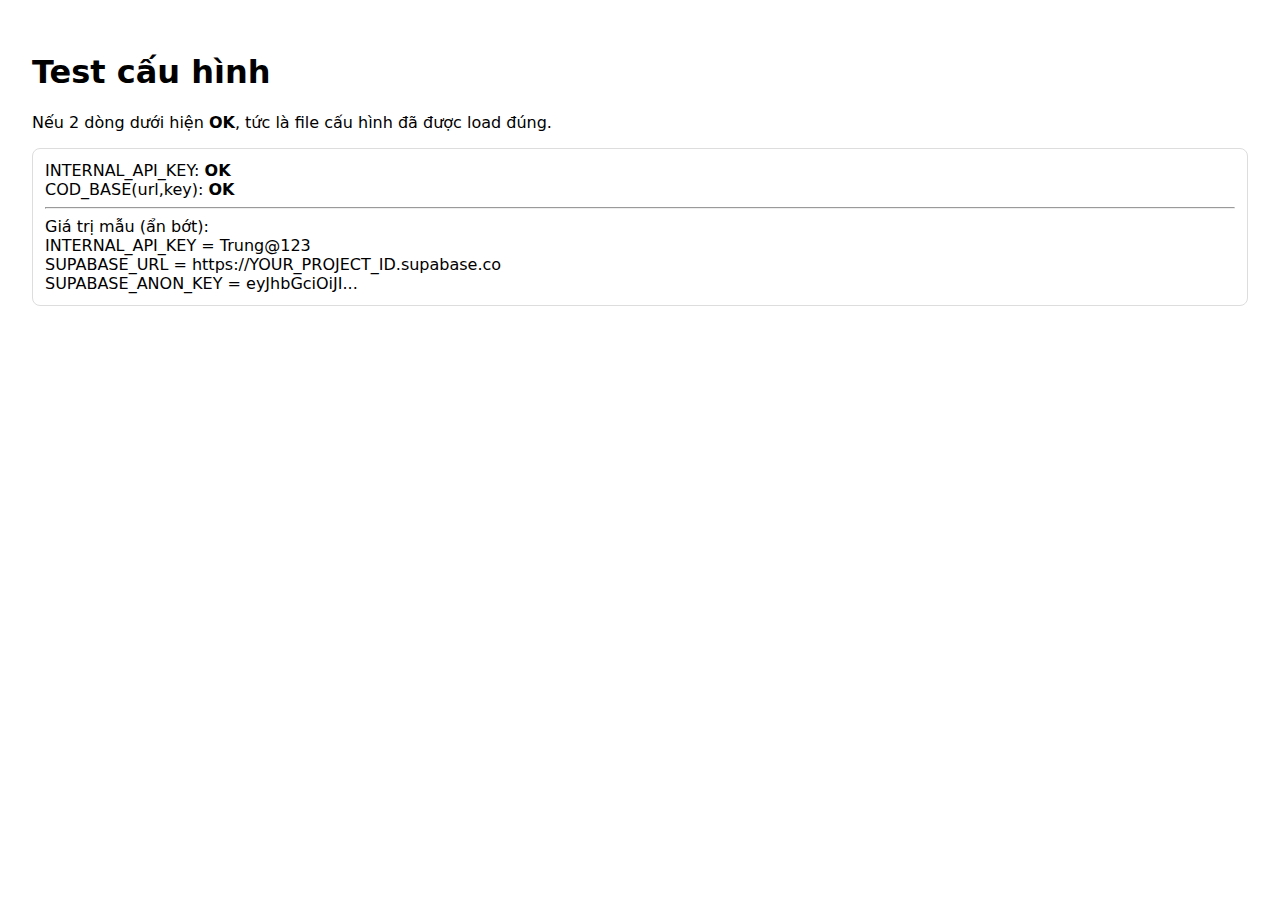
<file: web-test/index.html>
<!DOCTYPE html>
<html lang="vi">
<head>
  <meta charset="utf-8" />
  <meta name="viewport" content="width=device-width, initial-scale=1" />
  <title>Kiểm tra cấu hình</title>
</head>
<body style="font-family:system-ui, -apple-system, Segoe UI, Roboto, Arial, sans-serif; padding:24px">
  <h1>Test cấu hình</h1>
  <p>Nếu 2 dòng dưới hiện <b>OK</b>, tức là file cấu hình đã được load đúng.</p>

  <!-- Nạp cấu hình (THỨ TỰ QUAN TRỌNG: internal_key.js trước, rồi cod_config.js) -->
  <script src="internal_key.js"></script>
  <script src="cod_config.js"></script>

  <div id="result" style="margin-top:12px; padding:12px; border:1px solid #ddd; border-radius:8px"></div>

  <script>
    function esc(s){ return String(s).replace(/[&<>]/g, c => ({'&':'&amp;','<':'&lt;','>':'&gt;'}[c])); }

    const ok1 = (typeof window.INTERNAL_API_KEY === 'string' && window.INTERNAL_API_KEY.length > 0);
    const ok2 = !!(window.COD_BASE && window.COD_BASE.url && window.COD_BASE.key);

    const el = document.getElementById('result');
    el.innerHTML = `
      <div>INTERNAL_API_KEY: <b>${ok1 ? 'OK' : 'MISSING'}</b></div>
      <div>COD_BASE(url,key): <b>${ok2 ? 'OK' : 'MISSING'}</b></div>
      <hr>
      <div>Giá trị mẫu (ẩn bớt):</div>
      <div>INTERNAL_API_KEY = ${ok1 ? esc(window.INTERNAL_API_KEY) : '<i>undefined</i>'}</div>
      <div>SUPABASE_URL = ${ok2 ? esc(window.COD_BASE.url) : '<i>undefined</i>'}</div>
      <div>SUPABASE_ANON_KEY = ${ok2 ? esc(window.COD_BASE.key.slice(0,12)) + '...' : '<i>undefined</i>'}</div>
    `;
  </script>
</body>
</html>
</file>
